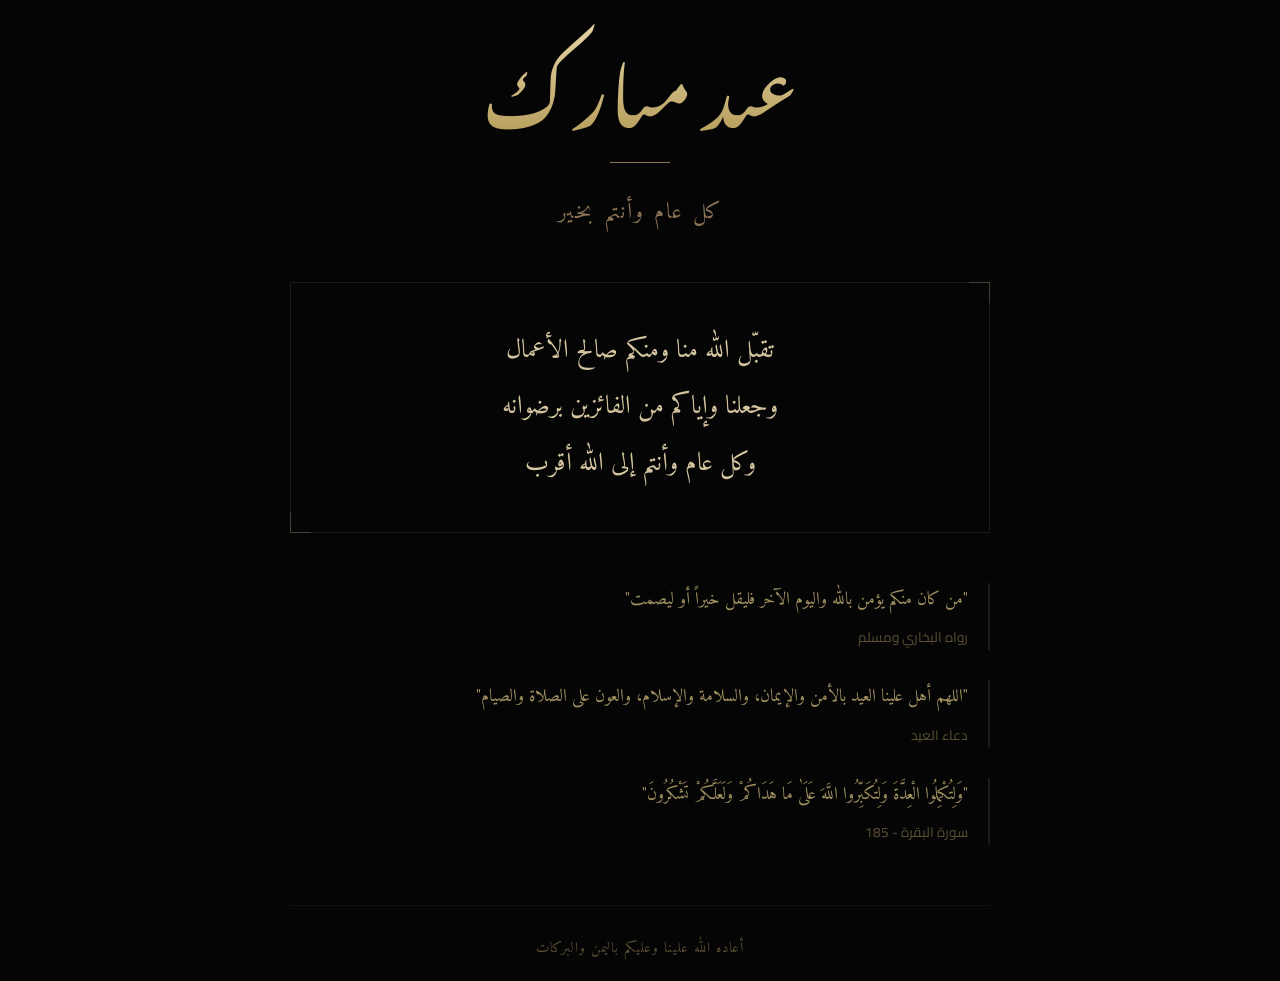
<file: index.html>
<!DOCTYPE html>
<html lang="ar" dir="rtl">
<head>
    <meta charset="UTF-8">
    <meta name="viewport" content="width=device-width, initial-scale=1.0">
    <title>عيد مبارك</title>
    <link href="https://fonts.googleapis.com/css2?family=Amiri:wght@400;700&family=Noto+Nastaliq+Urdu:wght@400;700&family=Cairo:wght@300;600&display=swap" rel="stylesheet">
    <link href="static/css/style.css" rel="stylesheet">
</head>
<body>

    <div class="container">
        <h1 class="main-title">عيد مبارك</h1>
        
        <div class="divider"></div>
        
        <p class="subtitle">كل عام وأنتم بخير</p>
        
        <div class="blessing-box">
            <p class="blessing-text">
                تقبّل الله منا ومنكم صالح الأعمال<br>
                وجعلنا وإياكم من الفائزين برضوانه<br>
                وكل عام وأنتم إلى الله أقرب
            </p>
        </div>
        
        <div class="quotes">
            <div class="quote-item">
                <p class="quote-text">
                    "من كان منكم يؤمن بالله واليوم الآخر فليقل خيراً أو ليصمت"
                </p>
                <p class="quote-source">رواه البخاري ومسلم</p>
            </div>
            
            <div class="quote-item">
                <p class="quote-text">
                    "اللهم أهل علينا العيد بالأمن والإيمان، والسلامة والإسلام، والعون على الصلاة والصيام"
                </p>
                <p class="quote-source">دعاء العيد</p>
            </div>
            
            <div class="quote-item">
                <p class="quote-text">
                    "وَلِتُكْمِلُوا الْعِدَّةَ وَلِتُكَبِّرُوا اللَّهَ عَلَىٰ مَا هَدَاكُمْ وَلَعَلَّكُمْ تَشْكُرُونَ"
                </p>
                <p class="quote-source">سورة البقرة - 185</p>
            </div>
        </div>
        
        <div class="footer">
            أعاده الله علينا وعليكم باليمن والبركات
        </div>
    </div>

</body>
</html>
</file>
<file: static/css/style.css>
* {
            margin: 0;
            padding: 0;
            box-sizing: border-box;
        }

        body {
            background: #050505;
            color: #c9b037;
            font-family: 'Amiri', serif;
            min-height: 100vh;
            display: flex;
            align-items: center;
            justify-content: center;
            padding: 20px;
        }

        .container {
            max-width: 700px;
            width: 100%;
            text-align: center;
        }

        .main-title {
            font-family: 'Noto Nastaliq Urdu', 'Amiri', serif;
            font-size: clamp(3rem, 10vw, 5rem);
            font-weight: 400;
            line-height: 1.4;
            margin-bottom: 10px;
            background: linear-gradient(to bottom, #e6d5a7, #b8a05e);
            -webkit-background-clip: text;
            -webkit-text-fill-color: transparent;
            letter-spacing: 0;
        }

        .divider {
            width: 60px;
            height: 1px;
            background: #8b7355;
            margin: 30px auto;
            opacity: 0.6;
        }

        .subtitle {
            font-size: clamp(1.1rem, 3vw, 1.4rem);
            color: #8b7355;
            font-weight: 400;
            margin-bottom: 50px;
            letter-spacing: 2px;
        }

        .blessing-box {
            border: 1px solid #1a1a1a;
            padding: 40px 30px;
            margin: 40px 0;
            position: relative;
        }

        .blessing-box::before,
        .blessing-box::after {
            content: '';
            position: absolute;
            width: 20px;
            height: 20px;
            border: 1px solid #8b7355;
            opacity: 0.4;
        }

        .blessing-box::before {
            top: -1px;
            right: -1px;
            border-left: none;
            border-bottom: none;
        }

        .blessing-box::after {
            bottom: -1px;
            left: -1px;
            border-right: none;
            border-top: none;
        }

        .blessing-text {
            font-size: clamp(1.2rem, 3.5vw, 1.6rem);
            line-height: 2.2;
            color: #d4c5a0;
            font-weight: 400;
        }

        .quotes {
            margin-top: 50px;
            text-align: right;
        }

        .quote-item {
            margin: 30px 0;
            padding-right: 20px;
            border-right: 2px solid #1a1a1a;
            transition: border-color 0.3s;
        }

        .quote-item:hover {
            border-right-color: #8b7355;
        }

        .quote-text {
            font-size: 1.1rem;
            color: #a09060;
            line-height: 1.9;
            margin-bottom: 8px;
        }

        .quote-source {
            font-size: 0.85rem;
            color: #5c5035;
            font-family: 'Cairo', sans-serif;
        }

        .footer {
            margin-top: 60px;
            padding-top: 30px;
            border-top: 1px solid #111;
            font-size: 0.9rem;
            color: #5c5035;
            letter-spacing: 1px;
        }

        @keyframes fadeIn {
            from { opacity: 0; transform: translateY(20px); }
            to { opacity: 1; transform: translateY(0); }
        }

        .container > * {
            animation: fadeIn 1s ease forwards;
            opacity: 0;
        }

        .container > *:nth-child(1) { animation-delay: 0.1s; }
        .container > *:nth-child(2) { animation-delay: 0.2s; }
        .container > *:nth-child(3) { animation-delay: 0.3s; }
        .container > *:nth-child(4) { animation-delay: 0.4s; }
        .container > *:nth-child(5) { animation-delay: 0.5s; }
        .container > *:nth-child(6) { animation-delay: 0.6s; }

        @media (max-width: 480px) {
            .blessing-box {
                padding: 30px 20px;
            }
            
            .quote-item {
                padding-right: 15px;
            }
        }
</file>
